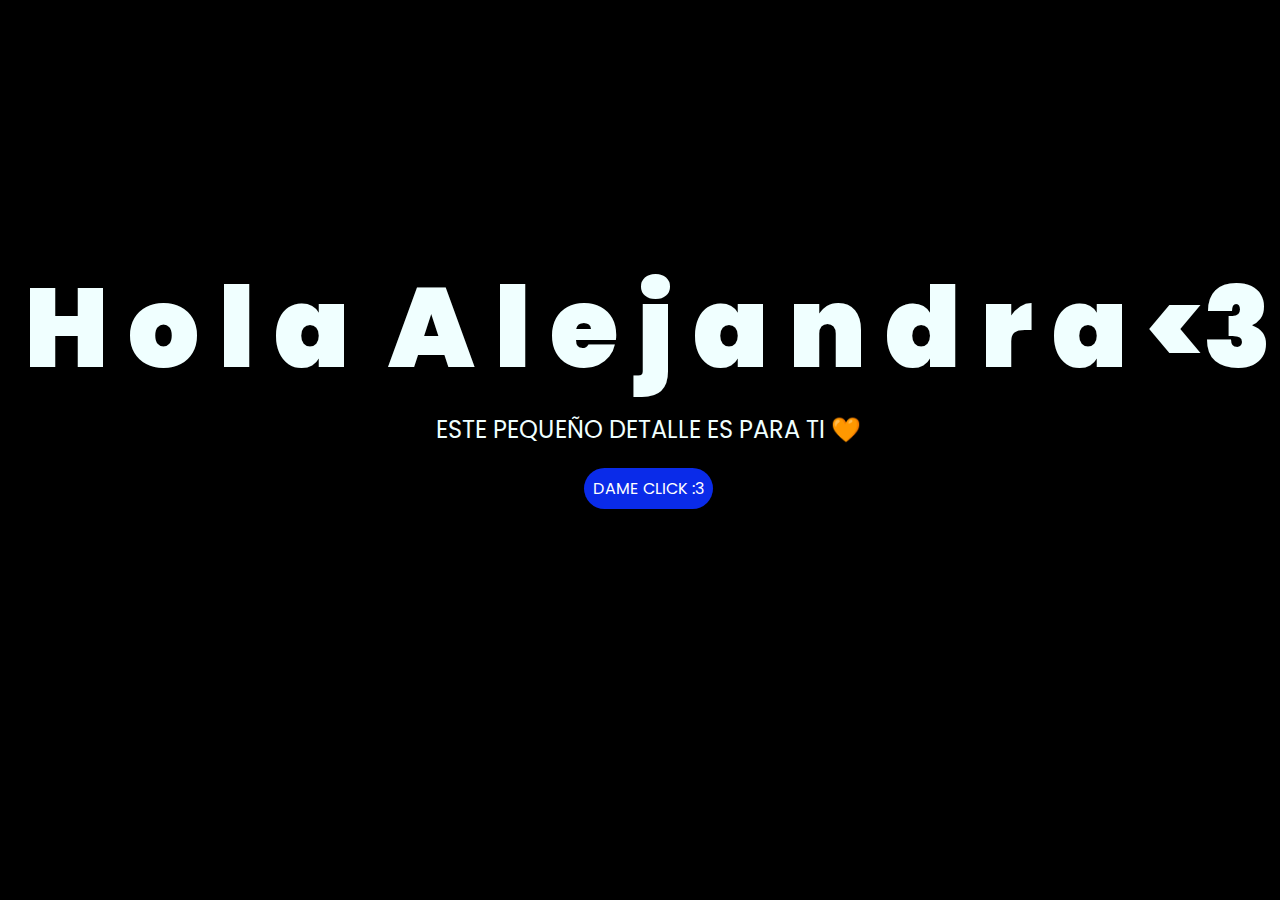
<file: index.html>
<!DOCTYPE html>
<html lang="es">

<head>
    <meta charset="UTF-8">
    <meta http-equiv="X-UA-Compatible" content="IE=edge">
    <meta name="viewport" content="width=device-width, initial-scale=1.0">
    <link rel="stylesheet" href="css/style.css">
    <link rel="icon" href="img/flowers.png" type="image/x-icon">
    <title>Flowers</title>
</head>

<body>
    <div class="greetings">
        <span>H</span>
        <span>o</span>
        <span>l</span>
        <span>a</span>
        <span>ㅤ</span>
        <span>A</span>
        <span>l</span>
        <span>e</span>
        <span>j</span>
        <span>a</span>
        <span>n</span>
        <span>d</span>
        <span>r</span>
        <span>a</span>
        <span><3</span>
    </div>
    <div class="description">
        <span>ESTE PEQUEÑO DETALLE ES PARA TI 🧡</span>
    </div>
    <div class="button">
        <button class="botones">
            <a href="flower.html" style="color: #fff;">DAME CLICK :3</a>
        </button>
    </div>

</body>

</html>
</file>
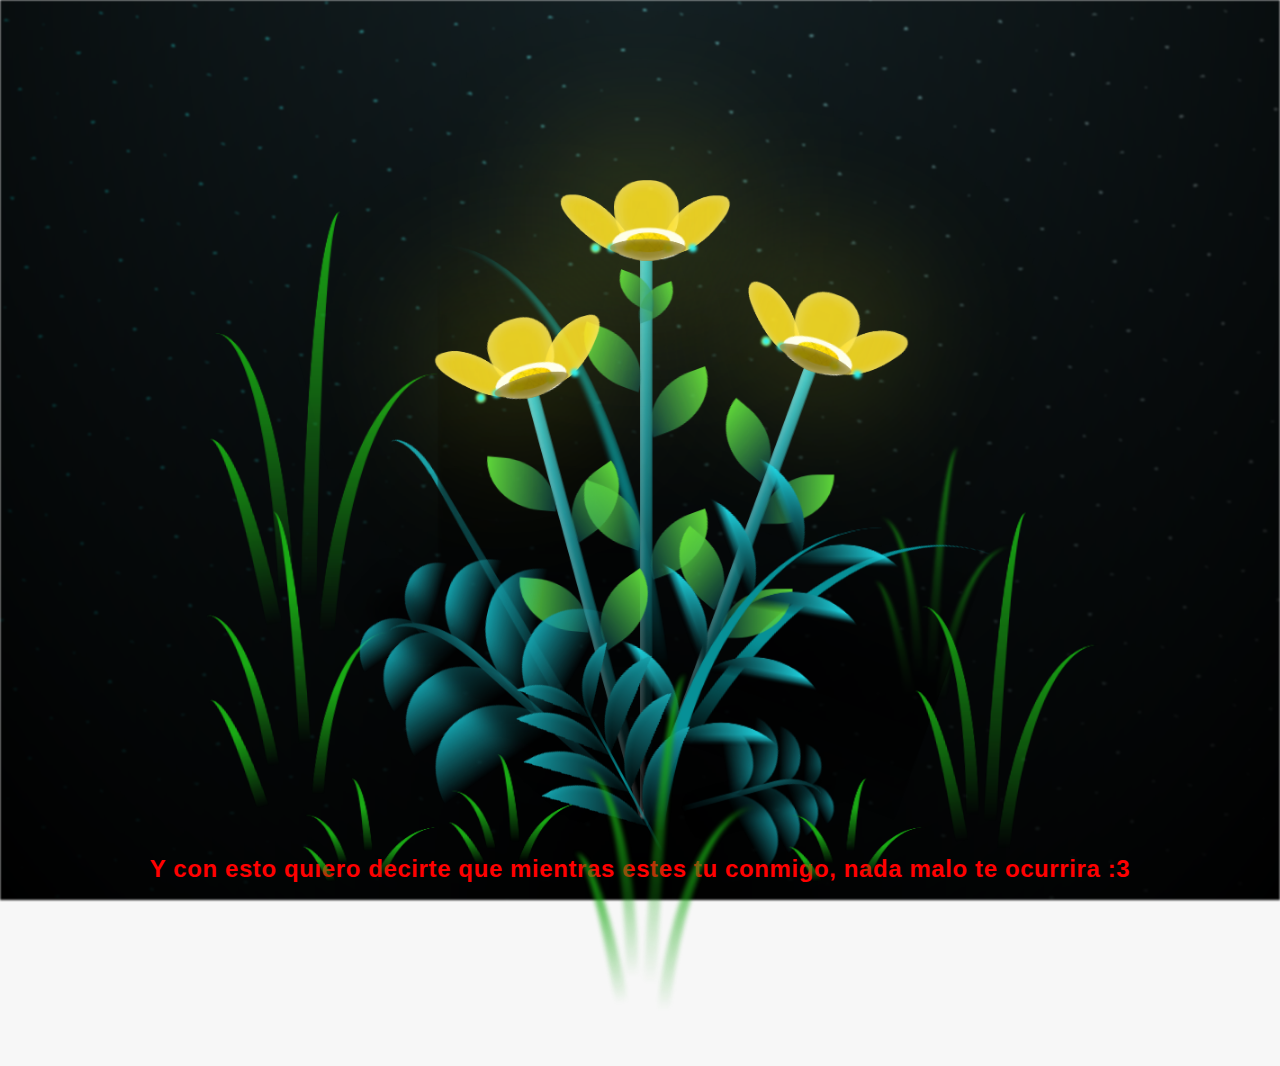
<file: flower.html>
<!DOCTYPE html>
<html lang="es">
  <head>
    <meta charset="UTF-8" />
    <meta http-equiv="X-UA-Compatible" content="IE=edge" />
    <meta name="viewport" content="width=device-width, initial-scale=1.0" />
    <link rel="stylesheet" href="css/main.css" />
    <link rel="icon" href="img/flowers.png" type="image/x-icon" />
    <title>Flower</title>
  </head>
  <body class="container">
    <audio src="sound/ChristianBasso&HaienQiu-Flowers.mp3" autoplay></audio>
    <div id="lyrics">

    </div>
    <h1 class="titulo">Estas flores amarillas llegaron tarde pero son para ti espero que te gusten mucho <br> <br>
      </h1>
    </div>
    <h2 class="titulo1">Y con esto quiero decirte que mientras estes tu conmigo, nada malo te ocurrira :3</h2>

    <div class="night"></div>
    <div class="flowers">
      <div class="flower flower--1">
        <div class="flower__leafs flower__leafs--1">
          <div class="flower__leaf flower__leaf--1"></div>
          <div class="flower__leaf flower__leaf--2"></div>
          <div class="flower__leaf flower__leaf--3"></div>
          <div class="flower__leaf flower__leaf--4"></div>
          <div class="flower__white-circle"></div>

          <div class="flower__light flower__light--1"></div>
          <div class="flower__light flower__light--2"></div>
          <div class="flower__light flower__light--3"></div>
          <div class="flower__light flower__light--4"></div>
          <div class="flower__light flower__light--5"></div>
          <div class="flower__light flower__light--6"></div>
          <div class="flower__light flower__light--7"></div>
          <div class="flower__light flower__light--8"></div>
        </div>
        <div class="flower__line">
          <div class="flower__line__leaf flower__line__leaf--1"></div>
          <div class="flower__line__leaf flower__line__leaf--2"></div>
          <div class="flower__line__leaf flower__line__leaf--3"></div>
          <div class="flower__line__leaf flower__line__leaf--4"></div>
          <div class="flower__line__leaf flower__line__leaf--5"></div>
          <div class="flower__line__leaf flower__line__leaf--6"></div>
        </div>
      </div>

      <div class="flower flower--2">
        <div class="flower__leafs flower__leafs--2">
          <div class="flower__leaf flower__leaf--1"></div>
          <div class="flower__leaf flower__leaf--2"></div>
          <div class="flower__leaf flower__leaf--3"></div>
          <div class="flower__leaf flower__leaf--4"></div>
          <div class="flower__white-circle"></div>

          <div class="flower__light flower__light--1"></div>
          <div class="flower__light flower__light--2"></div>
          <div class="flower__light flower__light--3"></div>
          <div class="flower__light flower__light--4"></div>
          <div class="flower__light flower__light--5"></div>
          <div class="flower__light flower__light--6"></div>
          <div class="flower__light flower__light--7"></div>
          <div class="flower__light flower__light--8"></div>
        </div>
        <div class="flower__line">
          <div class="flower__line__leaf flower__line__leaf--1"></div>
          <div class="flower__line__leaf flower__line__leaf--2"></div>
          <div class="flower__line__leaf flower__line__leaf--3"></div>
          <div class="flower__line__leaf flower__line__leaf--4"></div>
        </div>
      </div>

      <div class="flower flower--3">
        <div class="flower__leafs flower__leafs--3">
          <div class="flower__leaf flower__leaf--1"></div>
          <div class="flower__leaf flower__leaf--2"></div>
          <div class="flower__leaf flower__leaf--3"></div>
          <div class="flower__leaf flower__leaf--4"></div>
          <div class="flower__white-circle"></div>

          <div class="flower__light flower__light--1"></div>
          <div class="flower__light flower__light--2"></div>
          <div class="flower__light flower__light--3"></div>
          <div class="flower__light flower__light--4"></div>
          <div class="flower__light flower__light--5"></div>
          <div class="flower__light flower__light--6"></div>
          <div class="flower__light flower__light--7"></div>
          <div class="flower__light flower__light--8"></div>
        </div>
        <div class="flower__line">
          <div class="flower__line__leaf flower__line__leaf--1"></div>
          <div class="flower__line__leaf flower__line__leaf--2"></div>
          <div class="flower__line__leaf flower__line__leaf--3"></div>
          <div class="flower__line__leaf flower__line__leaf--4"></div>
        </div>
      </div>

      <div class="grow-ans" style="--d: 1.2s">
        <div class="flower__g-long">
          <div class="flower__g-long__top"></div>
          <div class="flower__g-long__bottom"></div>
        </div>
      </div>

      <div class="growing-grass">
        <div class="flower__grass flower__grass--1">
          <div class="flower__grass--top"></div>
          <div class="flower__grass--bottom"></div>
          <div class="flower__grass__leaf flower__grass__leaf--1"></div>
          <div class="flower__grass__leaf flower__grass__leaf--2"></div>
          <div class="flower__grass__leaf flower__grass__leaf--3"></div>
          <div class="flower__grass__leaf flower__grass__leaf--4"></div>
          <div class="flower__grass__leaf flower__grass__leaf--5"></div>
          <div class="flower__grass__leaf flower__grass__leaf--6"></div>
          <div class="flower__grass__leaf flower__grass__leaf--7"></div>
          <div class="flower__grass__leaf flower__grass__leaf--8"></div>
          <div class="flower__grass__overlay"></div>
        </div>
      </div>

      <div class="growing-grass">
        <div class="flower__grass flower__grass--2">
          <div class="flower__grass--top"></div>
          <div class="flower__grass--bottom"></div>
          <div class="flower__grass__leaf flower__grass__leaf--1"></div>
          <div class="flower__grass__leaf flower__grass__leaf--2"></div>
          <div class="flower__grass__leaf flower__grass__leaf--3"></div>
          <div class="flower__grass__leaf flower__grass__leaf--4"></div>
          <div class="flower__grass__leaf flower__grass__leaf--5"></div>
          <div class="flower__grass__leaf flower__grass__leaf--6"></div>
          <div class="flower__grass__leaf flower__grass__leaf--7"></div>
          <div class="flower__grass__leaf flower__grass__leaf--8"></div>
          <div class="flower__grass__overlay"></div>
        </div>
      </div>

      <div class="grow-ans" style="--d: 2.4s">
        <div class="flower__g-right flower__g-right--1">
          <div class="leaf"></div>
        </div>
      </div>

      <div class="grow-ans" style="--d: 2.8s">
        <div class="flower__g-right flower__g-right--2">
          <div class="leaf"></div>
        </div>
      </div>

      <div class="grow-ans" style="--d: 2.8s">
        <div class="flower__g-front">
          <div
            class="flower__g-front__leaf-wrapper flower__g-front__leaf-wrapper--1"
          >
            <div class="flower__g-front__leaf"></div>
          </div>
          <div
            class="flower__g-front__leaf-wrapper flower__g-front__leaf-wrapper--2"
          >
            <div class="flower__g-front__leaf"></div>
          </div>
          <div
            class="flower__g-front__leaf-wrapper flower__g-front__leaf-wrapper--3"
          >
            <div class="flower__g-front__leaf"></div>
          </div>
          <div
            class="flower__g-front__leaf-wrapper flower__g-front__leaf-wrapper--4"
          >
            <div class="flower__g-front__leaf"></div>
          </div>
          <div
            class="flower__g-front__leaf-wrapper flower__g-front__leaf-wrapper--5"
          >
            <div class="flower__g-front__leaf"></div>
          </div>
          <div
            class="flower__g-front__leaf-wrapper flower__g-front__leaf-wrapper--6"
          >
            <div class="flower__g-front__leaf"></div>
          </div>
          <div
            class="flower__g-front__leaf-wrapper flower__g-front__leaf-wrapper--7"
          >
            <div class="flower__g-front__leaf"></div>
          </div>
          <div
            class="flower__g-front__leaf-wrapper flower__g-front__leaf-wrapper--8"
          >
            <div class="flower__g-front__leaf"></div>
          </div>
          <div class="flower__g-front__line"></div>
        </div>
      </div>

      <div class="grow-ans" style="--d: 3.2s">
        <div class="flower__g-fr">
          <div class="leaf"></div>
          <div class="flower__g-fr__leaf flower__g-fr__leaf--1"></div>
          <div class="flower__g-fr__leaf flower__g-fr__leaf--2"></div>
          <div class="flower__g-fr__leaf flower__g-fr__leaf--3"></div>
          <div class="flower__g-fr__leaf flower__g-fr__leaf--4"></div>
          <div class="flower__g-fr__leaf flower__g-fr__leaf--5"></div>
          <div class="flower__g-fr__leaf flower__g-fr__leaf--6"></div>
          <div class="flower__g-fr__leaf flower__g-fr__leaf--7"></div>
          <div class="flower__g-fr__leaf flower__g-fr__leaf--8"></div>
        </div>
      </div>

      <div class="long-g long-g--0">
        <div class="grow-ans" style="--d: 3s">
          <div class="leaf leaf--0"></div>
        </div>
        <div class="grow-ans" style="--d: 2.2s">
          <div class="leaf leaf--1"></div>
        </div>
        <div class="grow-ans" style="--d: 3.4s">
          <div class="leaf leaf--2"></div>
        </div>
        <div class="grow-ans" style="--d: 3.6s">
          <div class="leaf leaf--3"></div>
        </div>
      </div>

      <div class="long-g long-g--1">
        <div class="grow-ans" style="--d: 3.6s">
          <div class="leaf leaf--0"></div>
        </div>
        <div class="grow-ans" style="--d: 3.8s">
          <div class="leaf leaf--1"></div>
        </div>
        <div class="grow-ans" style="--d: 4s">
          <div class="leaf leaf--2"></div>
        </div>
        <div class="grow-ans" style="--d: 4.2s">
          <div class="leaf leaf--3"></div>
        </div>
      </div>

      <div class="long-g long-g--2">
        <div class="grow-ans" style="--d: 4s">
          <div class="leaf leaf--0"></div>
        </div>
        <div class="grow-ans" style="--d: 4.2s">
          <div class="leaf leaf--1"></div>
        </div>
        <div class="grow-ans" style="--d: 4.4s">
          <div class="leaf leaf--2"></div>
        </div>
        <div class="grow-ans" style="--d: 4.6s">
          <div class="leaf leaf--3"></div>
        </div>
      </div>

      <div class="long-g long-g--3">
        <div class="grow-ans" style="--d: 4s">
          <div class="leaf leaf--0"></div>
        </div>
        <div class="grow-ans" style="--d: 4.2s">
          <div class="leaf leaf--1"></div>
        </div>
        <div class="grow-ans" style="--d: 3s">
          <div class="leaf leaf--2"></div>
        </div>
        <div class="grow-ans" style="--d: 3.6s">
          <div class="leaf leaf--3"></div>
        </div>
      </div>

      <div class="long-g long-g--4">
        <div class="grow-ans" style="--d: 4s">
          <div class="leaf leaf--0"></div>
        </div>
        <div class="grow-ans" style="--d: 4.2s">
          <div class="leaf leaf--1"></div>
        </div>
        <div class="grow-ans" style="--d: 3s">
          <div class="leaf leaf--2"></div>
        </div>
        <div class="grow-ans" style="--d: 3.6s">
          <div class="leaf leaf--3"></div>
        </div>
      </div>

      <div class="long-g long-g--5">
        <div class="grow-ans" style="--d: 4s">
          <div class="leaf leaf--0"></div>
        </div>
        <div class="grow-ans" style="--d: 4.2s">
          <div class="leaf leaf--1"></div>
        </div>
        <div class="grow-ans" style="--d: 3s">
          <div class="leaf leaf--2"></div>
        </div>
        <div class="grow-ans" style="--d: 3.6s">
          <div class="leaf leaf--3"></div>
        </div>
      </div>

      <div class="long-g long-g--6">
        <div class="grow-ans" style="--d: 4.2s">
          <div class="leaf leaf--0"></div>
        </div>
        <div class="grow-ans" style="--d: 4.4s">
          <div class="leaf leaf--1"></div>
        </div>
        <div class="grow-ans" style="--d: 4.6s">
          <div class="leaf leaf--2"></div>
        </div>
        <div class="grow-ans" style="--d: 4.8s">
          <div class="leaf leaf--3"></div>
        </div>
      </div>

      <div class="long-g long-g--7">
        <div class="grow-ans" style="--d: 3s">
          <div class="leaf leaf--0"></div>
        </div>
        <div class="grow-ans" style="--d: 3.2s">
          <div class="leaf leaf--1"></div>
        </div>
        <div class="grow-ans" style="--d: 3.5s">
          <div class="leaf leaf--2"></div>
        </div>
        <div class="grow-ans" style="--d: 3.6s">
          <div class="leaf leaf--3"></div>
        </div>
      </div>
    </div>
    <script src="anim.js"></script>
    <script src="main.js"></script>
  </body>
</html>
</file>
<file: css/style.css>
@import url('https://fonts.googleapis.com/css2?family=Poppins:ital,wght@0,500;1,900&display=swap');
*{
    font-family: 'Poppins',cursive;
}
body{
    color: azure;
    width: 100%;
    height: 82vh;
    display: flex;
    flex-direction: column;
    align-items: center;
    justify-content: center;
    background-color: black;
    /* padding-top: -30; */
}

.botones{
    padding: 9px;
    border-radius: 80px;
    background-color: transparent;
    border: none;
}

.botones a{
    background-color: #0a2be9;
    padding: 9px;
    border-radius: 80px;
    -webkit-border-radius: 80px;
    -moz-border-radius: 80px;
    -ms-border-radius: 80px;
    -o-border-radius: 80px;

}

.botones a:focus{
    background-color: rgb(50, 194, 194);
}

.greetings{
    font-size: 7rem;
    font-weight: 900;
}
.greetings > span{
    animation: glow 2.5s ease-in-out infinite;
}
@keyframes glow{
    0%, 100%{
        color: #fff;
        text-shadow: 0 0 12px #39c6d6, 0 0 50px #39c6d6, 0 0 100px #39c6d6;
    }
    10%, 90%{
        color: #111;
        text-shadow: none;
    }
}
.greetings > span:nth-child(2){
    animation-delay: .2s ;
}
.greetings > span:nth-child(3){
    animation-delay: .6s ;
}
.greetings > span:nth-child(4){
    animation-delay: .8s;
}
.greetings > span:nth-child(5){
    animation-delay: .9s;
}
.greetings > span:nth-child(6){
    animation-delay: 1s;
}
.greetings > span:nth-child(7){
    animation-delay: 1.3s;
}
.greetings > span:nth-child(8){
    animation-delay: 1.5s;
}
.greetings > span:nth-child(9){
    animation-delay: 1.7s;
}
.greetings > span:nth-child(10){
    animation-delay: 1.9s;
}
.greetings > span:nth-child(11){
    animation-delay: 2.1s;
}
.greetings > span:nth-child(12){
    animation-delay: 2.3s;
}
.greetings > span:nth-child(13){
    animation-delay: 2.4s;
}
.greetings > span:nth-child(14){
    animation-delay: 2.6s;
}
.greetings > span:nth-child(15){
    animation-delay: 2.7s;
}

.description{
    font-size: 1.5rem;
    margin-bottom: 20px;
}

.button a{
    text-decoration: none;
    font-size: 1rem;
    color: #111;
}

@media screen and (max-width:574px){
    .greetings{
        display: block;
        font-size: 4rem;
        font-weight: 800;
        text-align: center;
    }
    .description{
        font-size: 2rem;
    }
    
    .button a{
        font-size: 1rem;
    }
}
</file>
<file: css/main.css>
*,
*::after,
*::before {
  padding: 0;
  margin: 0;
  box-sizing: border-box;
}

:root {
  --dark-color: #000;
}

body {
  display: flex;
  align-items: flex-end;
  justify-content: center;
  min-height: 100vh;
  background-color: var(--dark-color);
  overflow: hidden;
  perspective: 1000px;
}

#lyrics {
  font-size: 28px;
  font-family: "Franklin Gothic Medium", "Arial Narrow", Arial, sans-serif;
  color: white;
  position: absolute;
  margin-bottom: 20%;
  z-index: 1;
  font-weight: bold;
  letter-spacing: 4px;
}
@media only screen and (max-width: 600px) {
  /* Estilos específicos para dispositivos con un ancho máximo de 600px */
  #lyrics {
      font-size: 14px; /* Reduce el tamaño del texto para dispositivos más pequeños */
      margin-bottom: 530px;
      letter-spacing: 3px;
  }

}
.titulo {
  margin-bottom: 940px;
  font-family: "Arial Narrow", Arial, sans-serif;
  color: rgb(255, 0, 0);
  position: absolute;
  font-weight: bold;
  letter-spacing: 0.2px;
  opacity: 200;
  animation: fadeIn 3s ease-in-out forwards;
  text-align: center;
}
.titulo1 {
  margin-bottom: 17px;
  font-family: "Arial Narrow", Arial, sans-serif;
  color: rgb(255, 0, 0);
  position: absolute;
  font-weight: bold;
  letter-spacing: 0.6px;
  opacity: 200;
  animation: fadeIn 3s ease-in-out forwards;
  text-align: center;
}

@keyframes fadeIn {
  from {
    opacity: 0;
  }
  to {
    opacity: 1;
  }
}

.night {
  z-index: -1;
  position: absolute;
  left: 50%;
  top: 0;
  transform: translateX(-50%);
  width: 100%;
  height: 100%;
  filter: blur(0.1vmin);
  background-image: radial-gradient(
      ellipse at top,
      transparent 0%,
      var(--dark-color)
    ),
    radial-gradient(
      ellipse at bottom,
      var(--dark-color),
      rgba(145, 233, 255, 0.2)
    ),
    repeating-linear-gradient(
      220deg,
      rgb(0, 0, 0) 0px,
      rgb(0, 0, 0) 19px,
      transparent 19px,
      transparent 22px
    ),
    repeating-linear-gradient(
      189deg,
      rgb(0, 0, 0) 0px,
      rgb(0, 0, 0) 19px,
      transparent 19px,
      transparent 22px
    ),
    repeating-linear-gradient(
      148deg,
      rgb(0, 0, 0) 0px,
      rgb(0, 0, 0) 19px,
      transparent 19px,
      transparent 22px
    ),
    linear-gradient(90deg, rgb(0, 255, 250), rgb(240, 240, 240));
}

.flowers {
  position: relative;
  transform: scale(0.9);
  /*margin-bottom: 100px;
  */
}

@media only screen and (max-width: 600px) {
  /* Estilos específicos para dispositivos con un ancho máximo de 600px */
.flowers {
      font-size: 14px;
      margin-bottom: 35%;
      letter-spacing: 3px;
      transform: scale(1.0);
}

}

.flower {
  position: absolute;
  bottom: 10vmin;
  transform-origin: bottom center;
  z-index: 10;
  --fl-speed: 0.8s;
}
.flower--1 {
  -webkit-animation: moving-flower-1 4s linear infinite;
  animation: moving-flower-1 4s linear infinite;
}
.flower--1 .flower__line {
  height: 70vmin;
  -webkit-animation-delay: 0.3s;
  animation-delay: 0.3s;
}
.flower--1 .flower__line__leaf--1 {
  -webkit-animation: blooming-leaf-right var(--fl-speed) 1.6s backwards;
  animation: blooming-leaf-right var(--fl-speed) 1.6s backwards;
}
.flower--1 .flower__line__leaf--2 {
  -webkit-animation: blooming-leaf-right var(--fl-speed) 1.4s backwards;
  animation: blooming-leaf-right var(--fl-speed) 1.4s backwards;
}
.flower--1 .flower__line__leaf--3 {
  -webkit-animation: blooming-leaf-left var(--fl-speed) 1.2s backwards;
  animation: blooming-leaf-left var(--fl-speed) 1.2s backwards;
}
.flower--1 .flower__line__leaf--4 {
  -webkit-animation: blooming-leaf-left var(--fl-speed) 1s backwards;
  animation: blooming-leaf-left var(--fl-speed) 1s backwards;
}
.flower--1 .flower__line__leaf--5 {
  -webkit-animation: blooming-leaf-right var(--fl-speed) 1.8s backwards;
  animation: blooming-leaf-right var(--fl-speed) 1.8s backwards;
}
.flower--1 .flower__line__leaf--6 {
  -webkit-animation: blooming-leaf-left var(--fl-speed) 2s backwards;
  animation: blooming-leaf-left var(--fl-speed) 2s backwards;
}
.flower--2 {
  left: 50%;
  transform: rotate(20deg);
  -webkit-animation: moving-flower-2 4s linear infinite;
  animation: moving-flower-2 4s linear infinite;
}
.flower--2 .flower__line {
  height: 60vmin;
  -webkit-animation-delay: 0.6s;
  animation-delay: 0.6s;
}
.flower--2 .flower__line__leaf--1 {
  -webkit-animation: blooming-leaf-right var(--fl-speed) 1.9s backwards;
  animation: blooming-leaf-right var(--fl-speed) 1.9s backwards;
}
.flower--2 .flower__line__leaf--2 {
  -webkit-animation: blooming-leaf-right var(--fl-speed) 1.7s backwards;
  animation: blooming-leaf-right var(--fl-speed) 1.7s backwards;
}
.flower--2 .flower__line__leaf--3 {
  -webkit-animation: blooming-leaf-left var(--fl-speed) 1.5s backwards;
  animation: blooming-leaf-left var(--fl-speed) 1.5s backwards;
}
.flower--2 .flower__line__leaf--4 {
  -webkit-animation: blooming-leaf-left var(--fl-speed) 1.3s backwards;
  animation: blooming-leaf-left var(--fl-speed) 1.3s backwards;
}
.flower--3 {
  left: 50%;
  transform: rotate(-15deg);
  -webkit-animation: moving-flower-3 4s linear infinite;
  animation: moving-flower-3 4s linear infinite;
}
.flower--3 .flower__line {
  -webkit-animation-delay: 0.9s;
  animation-delay: 0.9s;
}
.flower--3 .flower__line__leaf--1 {
  -webkit-animation: blooming-leaf-right var(--fl-speed) 2.5s backwards;
  animation: blooming-leaf-right var(--fl-speed) 2.5s backwards;
}
.flower--3 .flower__line__leaf--2 {
  -webkit-animation: blooming-leaf-right var(--fl-speed) 2.3s backwards;
  animation: blooming-leaf-right var(--fl-speed) 2.3s backwards;
}
.flower--3 .flower__line__leaf--3 {
  -webkit-animation: blooming-leaf-left var(--fl-speed) 2.1s backwards;
  animation: blooming-leaf-left var(--fl-speed) 2.1s backwards;
}
.flower--3 .flower__line__leaf--4 {
  -webkit-animation: blooming-leaf-left var(--fl-speed) 1.9s backwards;
  animation: blooming-leaf-left var(--fl-speed) 1.9s backwards;
}
.flower__leafs {
  position: relative;
  -webkit-animation: blooming-flower 2s backwards;
  animation: blooming-flower 2s backwards;
}
.flower__leafs--1 {
  -webkit-animation-delay: 1.1s;
  animation-delay: 1.1s;
}
.flower__leafs--2 {
  -webkit-animation-delay: 1.4s;
  animation-delay: 1.4s;
}
.flower__leafs--3 {
  -webkit-animation-delay: 1.7s;
  animation-delay: 1.7s;
}
.flower__leafs::after {
  content: "";
  position: absolute;
  left: 0;
  top: 0;
  transform: translate(-50%, -100%);
  width: 8vmin;
  height: 8vmin;
  background-color: #f9fd25;
  /* background-color: #fd2525; */
  filter: blur(10vmin);
}
.flower__leaf {
  position: absolute;
  bottom: 0;
  left: 50%;
  width: 8vmin;
  height: 11vmin;
  border-radius: 51% 49% 47% 53%/44% 45% 55% 69%;
  background-color: #253bfd;
  background-color: #fddd25;
  transform-origin: bottom center;
  opacity: 0.9;
  box-shadow: inset 0 0 2vmin rgba(255, 255, 255, 0.5);
}
.flower__leaf--1 {
  transform: translate(-10%, 1%) rotateY(40deg) rotateX(-50deg);
}
.flower__leaf--2 {
  transform: translate(-50%, -4%) rotateX(40deg);
}
.flower__leaf--3 {
  transform: translate(-90%, 0%) rotateY(45deg) rotateX(50deg);
}
.flower__leaf--4 {
  width: 8vmin;
  height: 8vmin;
  transform-origin: bottom left;
  border-radius: 4vmin 10vmin 4vmin 4vmin;
  transform: translate(0%, 18%) rotateX(70deg) rotate(-43deg);
  background-color: #7c6901;
  z-index: 1;
  opacity: 0.8;
}
.flower__white-circle {
  position: absolute;
  left: -3.5vmin;
  top: -3vmin;
  width: 9vmin;
  height: 4vmin;
  border-radius: 50%;
  background-color: #fff;
}
.flower__white-circle::after {
  content: "";
  position: absolute;
  left: 50%;
  top: 45%;
  transform: translate(-50%, -50%);
  width: 60%;
  height: 60%;
  border-radius: inherit;
  background-image: repeating-linear-gradient(
      135deg,
      rgba(0, 0, 0, 0.03) 0px,
      rgba(0, 0, 0, 0.03) 1px,
      transparent 1px,
      transparent 12px
    ),
    repeating-linear-gradient(
      45deg,
      rgba(0, 0, 0, 0.03) 0px,
      rgba(0, 0, 0, 0.03) 1px,
      transparent 1px,
      transparent 12px
    ),
    repeating-linear-gradient(
      67.5deg,
      rgba(0, 0, 0, 0.03) 0px,
      rgba(0, 0, 0, 0.03) 1px,
      transparent 1px,
      transparent 12px
    ),
    repeating-linear-gradient(
      135deg,
      rgba(0, 0, 0, 0.03) 0px,
      rgba(0, 0, 0, 0.03) 1px,
      transparent 1px,
      transparent 12px
    ),
    repeating-linear-gradient(
      45deg,
      rgba(0, 0, 0, 0.03) 0px,
      rgba(0, 0, 0, 0.03) 1px,
      transparent 1px,
      transparent 12px
    ),
    repeating-linear-gradient(
      112.5deg,
      rgba(0, 0, 0, 0.03) 0px,
      rgba(0, 0, 0, 0.03) 1px,
      transparent 1px,
      transparent 12px
    ),
    repeating-linear-gradient(
      112.5deg,
      rgba(0, 0, 0, 0.03) 0px,
      rgba(0, 0, 0, 0.03) 1px,
      transparent 1px,
      transparent 12px
    ),
    repeating-linear-gradient(
      45deg,
      rgba(0, 0, 0, 0.03) 0px,
      rgba(0, 0, 0, 0.03) 1px,
      transparent 1px,
      transparent 12px
    ),
    repeating-linear-gradient(
      22.5deg,
      rgba(0, 0, 0, 0.03) 0px,
      rgba(0, 0, 0, 0.03) 1px,
      transparent 1px,
      transparent 12px
    ),
    repeating-linear-gradient(
      45deg,
      rgba(0, 0, 0, 0.03) 0px,
      rgba(0, 0, 0, 0.03) 1px,
      transparent 1px,
      transparent 12px
    ),
    repeating-linear-gradient(
      22.5deg,
      rgba(0, 0, 0, 0.03) 0px,
      rgba(0, 0, 0, 0.03) 1px,
      transparent 1px,
      transparent 12px
    ),
    repeating-linear-gradient(
      135deg,
      rgba(0, 0, 0, 0.03) 0px,
      rgba(0, 0, 0, 0.03) 1px,
      transparent 1px,
      transparent 12px
    ),
    repeating-linear-gradient(
      157.5deg,
      rgba(0, 0, 0, 0.03) 0px,
      rgba(0, 0, 0, 0.03) 1px,
      transparent 1px,
      transparent 12px
    ),
    repeating-linear-gradient(
      67.5deg,
      rgba(0, 0, 0, 0.03) 0px,
      rgba(0, 0, 0, 0.03) 1px,
      transparent 1px,
      transparent 12px
    ),
    repeating-linear-gradient(
      67.5deg,
      rgba(0, 0, 0, 0.03) 0px,
      rgba(0, 0, 0, 0.03) 1px,
      transparent 1px,
      transparent 12px
    ),
    linear-gradient(90deg, rgb(255, 235, 18), rgb(255, 206, 0));
}
.flower__line {
  height: 55vmin;
  width: 1.5vmin;
  background-image: linear-gradient(
      to left,
      rgba(0, 0, 0, 0.2),
      transparent,
      rgba(255, 255, 255, 0.2)
    ),
    linear-gradient(to top, transparent 10%, #14757a, #39c6d6);
  box-shadow: inset 0 0 2px rgba(0, 0, 0, 0.5);
  -webkit-animation: grow-flower-tree 4s backwards;
  animation: grow-flower-tree 4s backwards;
}
.flower__line__leaf {
  --w: 7vmin;
  --h: calc(var(--w) + 2vmin);
  position: absolute;
  top: 20%;
  left: 90%;
  width: var(--w);
  height: var(--h);
  border-top-right-radius: var(--h);
  border-bottom-left-radius: var(--h);
  background-image: linear-gradient(to top, rgba(20, 117, 122, 0.4), #5ed639);
}
.flower__line__leaf--1 {
  transform: rotate(70deg) rotateY(30deg);
}
.flower__line__leaf--2 {
  top: 45%;
  transform: rotate(70deg) rotateY(30deg);
}
.flower__line__leaf--3,
.flower__line__leaf--4,
.flower__line__leaf--6 {
  border-top-right-radius: 0;
  border-bottom-left-radius: 0;
  border-top-left-radius: var(--h);
  border-bottom-right-radius: var(--h);
  left: -460%;
  top: 12%;
  transform: rotate(-70deg) rotateY(30deg);
}
.flower__line__leaf--4 {
  top: 40%;
}
.flower__line__leaf--5 {
  top: 0;
  transform-origin: left;
  transform: rotate(70deg) rotateY(30deg) scale(0.6);
}
.flower__line__leaf--6 {
  top: -2%;
  left: -450%;
  transform-origin: right;
  transform: rotate(-70deg) rotateY(30deg) scale(0.6);
}
.flower__light {
  position: absolute;
  bottom: 0vmin;
  width: 1vmin;
  height: 1vmin;
  background-color: rgb(255, 251, 0);
  border-radius: 50%;
  filter: blur(0.2vmin);
  -webkit-animation: light-ans 4s linear infinite backwards;
  animation: light-ans 4s linear infinite backwards;
}
.flower__light:nth-child(odd) {
  background-color: #23f0ff;
}
.flower__light--1 {
  left: -2vmin;
  -webkit-animation-delay: 1s;
  animation-delay: 1s;
}
.flower__light--2 {
  left: 3vmin;
  -webkit-animation-delay: 0.5s;
  animation-delay: 0.5s;
}
.flower__light--3 {
  left: -6vmin;
  -webkit-animation-delay: 0.3s;
  animation-delay: 0.3s;
}
.flower__light--4 {
  left: 6vmin;
  -webkit-animation-delay: 0.9s;
  animation-delay: 0.9s;
}
.flower__light--5 {
  left: -1vmin;
  -webkit-animation-delay: 1.5s;
  animation-delay: 1.5s;
}
.flower__light--6 {
  left: -4vmin;
  -webkit-animation-delay: 3s;
  animation-delay: 3s;
}
.flower__light--7 {
  left: 3vmin;
  -webkit-animation-delay: 2s;
  animation-delay: 2s;
}
.flower__light--8 {
  left: -6vmin;
  -webkit-animation-delay: 3.5s;
  animation-delay: 3.5s;
}
.flower__grass {
  --c: #159faa;
  --line-w: 1.5vmin;
  position: absolute;
  bottom: 12vmin;
  left: -7vmin;
  display: flex;
  flex-direction: column;
  align-items: flex-end;
  z-index: 20;
  transform-origin: bottom center;
  transform: rotate(-48deg) rotateY(40deg);
}
.flower__grass--1 {
  -webkit-animation: moving-grass 2s linear infinite;
  animation: moving-grass 2s linear infinite;
}
.flower__grass--2 {
  left: 2vmin;
  bottom: 10vmin;
  transform: scale(0.5) rotate(75deg) rotateX(10deg) rotateY(-200deg);
  opacity: 0.8;
  z-index: 0;
  -webkit-animation: moving-grass--2 1.5s linear infinite;
  animation: moving-grass--2 1.5s linear infinite;
}
.flower__grass--top {
  width: 7vmin;
  height: 10vmin;
  border-top-right-radius: 100%;
  border-right: var(--line-w) solid var(--c);
  transform-origin: bottom center;
  transform: rotate(-2deg);
}
.flower__grass--bottom {
  margin-top: -2px;
  width: var(--line-w);
  height: 25vmin;
  background-image: linear-gradient(to top, transparent, var(--c));
}
.flower__grass__leaf {
  --size: 10vmin;
  position: absolute;
  width: calc(var(--size) * 2.1);
  height: var(--size);
  border-top-left-radius: var(--size);
  border-top-right-radius: var(--size);
  background-image: linear-gradient(
    to top,
    transparent,
    transparent 30%,
    var(--c)
  );
  z-index: 100;
}
.flower__grass__leaf--1 {
  top: -6%;
  left: 30%;
  --size: 6vmin;
  transform: rotate(-20deg);
  -webkit-animation: growing-grass-ans--1 2s 2.6s backwards;
  animation: growing-grass-ans--1 2s 2.6s backwards;
}
@-webkit-keyframes growing-grass-ans--1 {
  0% {
    transform-origin: bottom left;
    transform: rotate(-20deg) scale(0);
  }
}
@keyframes growing-grass-ans--1 {
  0% {
    transform-origin: bottom left;
    transform: rotate(-20deg) scale(0);
  }
}
.flower__grass__leaf--2 {
  top: -5%;
  left: -110%;
  --size: 6vmin;
  transform: rotate(10deg);
  -webkit-animation: growing-grass-ans--2 2s 2.4s linear backwards;
  animation: growing-grass-ans--2 2s 2.4s linear backwards;
}
@-webkit-keyframes growing-grass-ans--2 {
  0% {
    transform-origin: bottom right;
    transform: rotate(10deg) scale(0);
  }
}
@keyframes growing-grass-ans--2 {
  0% {
    transform-origin: bottom right;
    transform: rotate(10deg) scale(0);
  }
}
.flower__grass__leaf--3 {
  top: 5%;
  left: 60%;
  --size: 8vmin;
  transform: rotate(-18deg) rotateX(-20deg);
  -webkit-animation: growing-grass-ans--3 2s 2.2s linear backwards;
  animation: growing-grass-ans--3 2s 2.2s linear backwards;
}
@-webkit-keyframes growing-grass-ans--3 {
  0% {
    transform-origin: bottom left;
    transform: rotate(-18deg) rotateX(-20deg) scale(0);
  }
}
@keyframes growing-grass-ans--3 {
  0% {
    transform-origin: bottom left;
    transform: rotate(-18deg) rotateX(-20deg) scale(0);
  }
}
.flower__grass__leaf--4 {
  top: 6%;
  left: -135%;
  --size: 8vmin;
  transform: rotate(2deg);
  -webkit-animation: growing-grass-ans--4 2s 2s linear backwards;
  animation: growing-grass-ans--4 2s 2s linear backwards;
}
@-webkit-keyframes growing-grass-ans--4 {
  0% {
    transform-origin: bottom right;
    transform: rotate(2deg) scale(0);
  }
}
@keyframes growing-grass-ans--4 {
  0% {
    transform-origin: bottom right;
    transform: rotate(2deg) scale(0);
  }
}
.flower__grass__leaf--5 {
  top: 20%;
  left: 60%;
  --size: 10vmin;
  transform: rotate(-24deg) rotateX(-20deg);
  -webkit-animation: growing-grass-ans--5 2s 1.8s linear backwards;
  animation: growing-grass-ans--5 2s 1.8s linear backwards;
}
@-webkit-keyframes growing-grass-ans--5 {
  0% {
    transform-origin: bottom left;
    transform: rotate(-24deg) rotateX(-20deg) scale(0);
  }
}
@keyframes growing-grass-ans--5 {
  0% {
    transform-origin: bottom left;
    transform: rotate(-24deg) rotateX(-20deg) scale(0);
  }
}
.flower__grass__leaf--6 {
  top: 22%;
  left: -180%;
  --size: 10vmin;
  transform: rotate(10deg);
  -webkit-animation: growing-grass-ans--6 2s 1.6s linear backwards;
  animation: growing-grass-ans--6 2s 1.6s linear backwards;
}
@-webkit-keyframes growing-grass-ans--6 {
  0% {
    transform-origin: bottom right;
    transform: rotate(10deg) scale(0);
  }
}
@keyframes growing-grass-ans--6 {
  0% {
    transform-origin: bottom right;
    transform: rotate(10deg) scale(0);
  }
}
.flower__grass__leaf--7 {
  top: 39%;
  left: 70%;
  --size: 10vmin;
  transform: rotate(-10deg);
  -webkit-animation: growing-grass-ans--7 2s 1.4s linear backwards;
  animation: growing-grass-ans--7 2s 1.4s linear backwards;
}
@-webkit-keyframes growing-grass-ans--7 {
  0% {
    transform-origin: bottom left;
    transform: rotate(-10deg) scale(0);
  }
}
@keyframes growing-grass-ans--7 {
  0% {
    transform-origin: bottom left;
    transform: rotate(-10deg) scale(0);
  }
}
.flower__grass__leaf--8 {
  top: 40%;
  left: -215%;
  --size: 11vmin;
  transform: rotate(10deg);
  -webkit-animation: growing-grass-ans--8 2s 1.2s linear backwards;
  animation: growing-grass-ans--8 2s 1.2s linear backwards;
}
@-webkit-keyframes growing-grass-ans--8 {
  0% {
    transform-origin: bottom right;
    transform: rotate(10deg) scale(0);
  }
}
@keyframes growing-grass-ans--8 {
  0% {
    transform-origin: bottom right;
    transform: rotate(10deg) scale(0);
  }
}
.flower__grass__overlay {
  position: absolute;
  top: -10%;
  right: 0%;
  width: 100%;
  height: 100%;
  background-color: rgba(0, 0, 0, 0.6);
  filter: blur(1.5vmin);
  z-index: 100;
}
.flower__g-long {
  --w: 2vmin;
  --h: 6vmin;
  --c: #159faa;
  position: absolute;
  bottom: 10vmin;
  left: -3vmin;
  transform-origin: bottom center;
  transform: rotate(-30deg) rotateY(-20deg);
  display: flex;
  flex-direction: column;
  align-items: flex-end;
  -webkit-animation: flower-g-long-ans 3s linear infinite;
  animation: flower-g-long-ans 3s linear infinite;
}
@-webkit-keyframes flower-g-long-ans {
  0%,
  100% {
    transform: rotate(-30deg) rotateY(-20deg);
  }
  50% {
    transform: rotate(-32deg) rotateY(-20deg);
  }
}
@keyframes flower-g-long-ans {
  0%,
  100% {
    transform: rotate(-30deg) rotateY(-20deg);
  }
  50% {
    transform: rotate(-32deg) rotateY(-20deg);
  }
}
.flower__g-long__top {
  top: calc(var(--h) * -1);
  width: calc(var(--w) + 1vmin);
  height: var(--h);
  border-top-right-radius: 100%;
  border-right: 0.7vmin solid var(--c);
  transform: translate(-0.7vmin, 1vmin);
}
.flower__g-long__bottom {
  width: var(--w);
  height: 50vmin;
  transform-origin: bottom center;
  background-image: linear-gradient(to top, transparent 30%, var(--c));
  box-shadow: inset 0 0 2px rgba(0, 0, 0, 0.5);
  -webkit-clip-path: polygon(35% 0, 65% 1%, 100% 100%, 0% 100%);
  clip-path: polygon(35% 0, 65% 1%, 100% 100%, 0% 100%);
}
.flower__g-right {
  position: absolute;
  bottom: 6vmin;
  left: -2vmin;
  transform-origin: bottom left;
  transform: rotate(20deg);
}
.flower__g-right .leaf {
  width: 30vmin;
  height: 50vmin;
  border-top-left-radius: 100%;
  border-left: 2vmin solid #079097;
  background-image: linear-gradient(
    to bottom,
    transparent,
    var(--dark-color) 60%
  );
  -webkit-mask-image: linear-gradient(to top, transparent 30%, #079097 60%);
}
.flower__g-right--1 {
  -webkit-animation: flower-g-right-ans 2.5s linear infinite;
  animation: flower-g-right-ans 2.5s linear infinite;
}
.flower__g-right--2 {
  left: 5vmin;
  transform: rotateY(-180deg);
  -webkit-animation: flower-g-right-ans--2 3s linear infinite;
  animation: flower-g-right-ans--2 3s linear infinite;
}
.flower__g-right--2 .leaf {
  height: 75vmin;
  filter: blur(0.3vmin);
  opacity: 0.8;
}
@-webkit-keyframes flower-g-right-ans {
  0%,
  100% {
    transform: rotate(20deg);
  }
  50% {
    transform: rotate(24deg) rotateX(-20deg);
  }
}
@keyframes flower-g-right-ans {
  0%,
  100% {
    transform: rotate(20deg);
  }
  50% {
    transform: rotate(24deg) rotateX(-20deg);
  }
}
@-webkit-keyframes flower-g-right-ans--2 {
  0%,
  100% {
    transform: rotateY(-180deg) rotate(0deg) rotateX(-20deg);
  }
  50% {
    transform: rotateY(-180deg) rotate(6deg) rotateX(-20deg);
  }
}
@keyframes flower-g-right-ans--2 {
  0%,
  100% {
    transform: rotateY(-180deg) rotate(0deg) rotateX(-20deg);
  }
  50% {
    transform: rotateY(-180deg) rotate(6deg) rotateX(-20deg);
  }
}
.flower__g-front {
  position: absolute;
  bottom: 6vmin;
  left: 2.5vmin;
  z-index: 100;
  transform-origin: bottom center;
  transform: rotate(-28deg) rotateY(30deg) scale(1.04);
  -webkit-animation: flower__g-front-ans 2s linear infinite;
  animation: flower__g-front-ans 2s linear infinite;
}
@-webkit-keyframes flower__g-front-ans {
  0%,
  100% {
    transform: rotate(-28deg) rotateY(30deg) scale(1.04);
  }
  50% {
    transform: rotate(-35deg) rotateY(40deg) scale(1.04);
  }
}
@keyframes flower__g-front-ans {
  0%,
  100% {
    transform: rotate(-28deg) rotateY(30deg) scale(1.04);
  }
  50% {
    transform: rotate(-35deg) rotateY(40deg) scale(1.04);
  }
}
.flower__g-front__line {
  width: 0.3vmin;
  height: 20vmin;
  background-image: linear-gradient(
    to top,
    transparent,
    #079097,
    transparent 100%
  );
  position: relative;
}
.flower__g-front__leaf-wrapper {
  position: absolute;
  top: 0;
  left: 0;
  transform-origin: bottom left;
  transform: rotate(10deg);
}
.flower__g-front__leaf-wrapper:nth-child(even) {
  left: 0vmin;
  transform: rotateY(-180deg) rotate(5deg);
  -webkit-animation: flower__g-front__leaf-left-ans 1s ease-in backwards;
  animation: flower__g-front__leaf-left-ans 1s ease-in backwards;
}
.flower__g-front__leaf-wrapper:nth-child(odd) {
  -webkit-animation: flower__g-front__leaf-ans 1s ease-in backwards;
  animation: flower__g-front__leaf-ans 1s ease-in backwards;
}
.flower__g-front__leaf-wrapper--1 {
  top: -8vmin;
  transform: scale(0.7);
  -webkit-animation: flower__g-front__leaf-ans 1s 5.5s ease-in backwards !important;
  animation: flower__g-front__leaf-ans 1s 5.5s ease-in backwards !important;
}
.flower__g-front__leaf-wrapper--2 {
  top: -8vmin;
  transform: rotateY(-180deg) scale(0.7) !important;
  -webkit-animation: flower__g-front__leaf-left-ans-2 1s 4.6s ease-in backwards !important;
  animation: flower__g-front__leaf-left-ans-2 1s 4.6s ease-in backwards !important;
}
.flower__g-front__leaf-wrapper--3 {
  top: -3vmin;
  -webkit-animation: flower__g-front__leaf-ans 1s 4.6s ease-in backwards;
  animation: flower__g-front__leaf-ans 1s 4.6s ease-in backwards;
}
.flower__g-front__leaf-wrapper--4 {
  top: -3vmin;
  transform: rotateY(-180deg) scale(0.9) !important;
  -webkit-animation: flower__g-front__leaf-left-ans-2 1s 4.6s ease-in backwards !important;
  animation: flower__g-front__leaf-left-ans-2 1s 4.6s ease-in backwards !important;
}
@-webkit-keyframes flower__g-front__leaf-left-ans-2 {
  0% {
    transform: rotateY(-180deg) scale(0);
  }
}
@keyframes flower__g-front__leaf-left-ans-2 {
  0% {
    transform: rotateY(-180deg) scale(0);
  }
}
.flower__g-front__leaf-wrapper--5,
.flower__g-front__leaf-wrapper--6 {
  top: 2vmin;
}
.flower__g-front__leaf-wrapper--7,
.flower__g-front__leaf-wrapper--8 {
  top: 6.5vmin;
}
.flower__g-front__leaf-wrapper--2 {
  -webkit-animation-delay: 5.2s !important;
  animation-delay: 5.2s !important;
}
.flower__g-front__leaf-wrapper--3 {
  -webkit-animation-delay: 4.9s !important;
  animation-delay: 4.9s !important;
}
.flower__g-front__leaf-wrapper--5 {
  -webkit-animation-delay: 4.3s !important;
  animation-delay: 4.3s !important;
}
.flower__g-front__leaf-wrapper--6 {
  -webkit-animation-delay: 4.1s !important;
  animation-delay: 4.1s !important;
}
.flower__g-front__leaf-wrapper--7 {
  -webkit-animation-delay: 3.8s !important;
  animation-delay: 3.8s !important;
}
.flower__g-front__leaf-wrapper--8 {
  -webkit-animation-delay: 3.5s !important;
  animation-delay: 3.5s !important;
}
@-webkit-keyframes flower__g-front__leaf-ans {
  0% {
    transform: rotate(10deg) scale(0);
  }
}
@keyframes flower__g-front__leaf-ans {
  0% {
    transform: rotate(10deg) scale(0);
  }
}
@-webkit-keyframes flower__g-front__leaf-left-ans {
  0% {
    transform: rotateY(-180deg) rotate(5deg) scale(0);
  }
}
@keyframes flower__g-front__leaf-left-ans {
  0% {
    transform: rotateY(-180deg) rotate(5deg) scale(0);
  }
}
.flower__g-front__leaf {
  width: 10vmin;
  height: 10vmin;
  border-radius: 100% 0% 0% 100%/100% 100% 0% 0%;
  box-shadow: inset 0 2px 1vmin hsla(184deg, 97%, 58%, 0.2);
  background-image: linear-gradient(
      to bottom left,
      transparent,
      var(--dark-color)
    ),
    linear-gradient(to bottom right, #159faa 50%, transparent 50%, transparent);
  -webkit-mask-image: linear-gradient(
    to bottom right,
    #159faa 50%,
    transparent 50%,
    transparent
  );
  mask-image: linear-gradient(
    to bottom right,
    #159faa 50%,
    transparent 50%,
    transparent
  );
}
.flower__g-fr {
  position: absolute;
  bottom: -4vmin;
  left: vmin;
  transform-origin: bottom left;
  z-index: 10;
  -webkit-animation: flower__g-fr-ans 2s linear infinite;
  animation: flower__g-fr-ans 2s linear infinite;
}
@-webkit-keyframes flower__g-fr-ans {
  0%,
  100% {
    transform: rotate(2deg);
  }
  50% {
    transform: rotate(4deg);
  }
}
@keyframes flower__g-fr-ans {
  0%,
  100% {
    transform: rotate(2deg);
  }
  50% {
    transform: rotate(4deg);
  }
}
.flower__g-fr .leaf {
  width: 30vmin;
  height: 50vmin;
  border-top-left-radius: 100%;
  border-left: 2vmin solid #079097;
  -webkit-mask-image: linear-gradient(to top, transparent 25%, #079097 50%);
  position: relative;
  z-index: 1;
}
.flower__g-fr__leaf {
  position: absolute;
  top: 0;
  left: 0;
  width: 10vmin;
  height: 10vmin;
  border-radius: 100% 0% 0% 100%/100% 100% 0% 0%;
  box-shadow: inset 0 2px 1vmin hsla(184deg, 97%, 58%, 0.2);
  background-image: linear-gradient(
      to bottom left,
      transparent,
      var(--dark-color) 98%
    ),
    linear-gradient(to bottom right, #23f0ff 45%, transparent 50%, transparent);
  -webkit-mask-image: linear-gradient(
    135deg,
    #159faa 40%,
    transparent 50%,
    transparent
  );
}
.flower__g-fr__leaf--1 {
  left: 20vmin;
  transform: rotate(45deg);
  -webkit-animation: flower__g-fr-leaft-ans-1 0.5s 5.2s linear backwards;
  animation: flower__g-fr-leaft-ans-1 0.5s 5.2s linear backwards;
}
@-webkit-keyframes flower__g-fr-leaft-ans-1 {
  0% {
    transform-origin: left;
    transform: rotate(45deg) scale(0);
  }
}
@keyframes flower__g-fr-leaft-ans-1 {
  0% {
    transform-origin: left;
    transform: rotate(45deg) scale(0);
  }
}
.flower__g-fr__leaf--2 {
  left: 12vmin;
  top: -7vmin;
  transform: rotate(25deg) rotateY(-180deg);
  -webkit-animation: flower__g-fr-leaft-ans-6 0.5s 5s linear backwards;
  animation: flower__g-fr-leaft-ans-6 0.5s 5s linear backwards;
}
.flower__g-fr__leaf--3 {
  left: 15vmin;
  top: 6vmin;
  transform: rotate(55deg);
  -webkit-animation: flower__g-fr-leaft-ans-5 0.5s 4.8s linear backwards;
  animation: flower__g-fr-leaft-ans-5 0.5s 4.8s linear backwards;
}
.flower__g-fr__leaf--4 {
  left: 6vmin;
  top: -2vmin;
  transform: rotate(25deg) rotateY(-180deg);
  -webkit-animation: flower__g-fr-leaft-ans-6 0.5s 4.6s linear backwards;
  animation: flower__g-fr-leaft-ans-6 0.5s 4.6s linear backwards;
}
.flower__g-fr__leaf--5 {
  left: 10vmin;
  top: 14vmin;
  transform: rotate(55deg);
  -webkit-animation: flower__g-fr-leaft-ans-5 0.5s 4.4s linear backwards;
  animation: flower__g-fr-leaft-ans-5 0.5s 4.4s linear backwards;
}
@-webkit-keyframes flower__g-fr-leaft-ans-5 {
  0% {
    transform-origin: left;
    transform: rotate(55deg) scale(0);
  }
}
@keyframes flower__g-fr-leaft-ans-5 {
  0% {
    transform-origin: left;
    transform: rotate(55deg) scale(0);
  }
}
.flower__g-fr__leaf--6 {
  left: 0vmin;
  top: 6vmin;
  transform: rotate(25deg) rotateY(-180deg);
  -webkit-animation: flower__g-fr-leaft-ans-6 0.5s 4.2s linear backwards;
  animation: flower__g-fr-leaft-ans-6 0.5s 4.2s linear backwards;
}
@-webkit-keyframes flower__g-fr-leaft-ans-6 {
  0% {
    transform-origin: right;
    transform: rotate(25deg) rotateY(-180deg) scale(0);
  }
}
@keyframes flower__g-fr-leaft-ans-6 {
  0% {
    transform-origin: right;
    transform: rotate(25deg) rotateY(-180deg) scale(0);
  }
}
.flower__g-fr__leaf--7 {
  left: 5vmin;
  top: 22vmin;
  transform: rotate(45deg);
  -webkit-animation: flower__g-fr-leaft-ans-7 0.5s 4s linear backwards;
  animation: flower__g-fr-leaft-ans-7 0.5s 4s linear backwards;
}
@-webkit-keyframes flower__g-fr-leaft-ans-7 {
  0% {
    transform-origin: left;
    transform: rotate(45deg) scale(0);
  }
}
@keyframes flower__g-fr-leaft-ans-7 {
  0% {
    transform-origin: left;
    transform: rotate(45deg) scale(0);
  }
}
.flower__g-fr__leaf--8 {
  left: -4vmin;
  top: 15vmin;
  transform: rotate(15deg) rotateY(-180deg);
  -webkit-animation: flower__g-fr-leaft-ans-8 0.5s 3.8s linear backwards;
  animation: flower__g-fr-leaft-ans-8 0.5s 3.8s linear backwards;
}
@-webkit-keyframes flower__g-fr-leaft-ans-8 {
  0% {
    transform-origin: right;
    transform: rotate(15deg) rotateY(-180deg) scale(0);
  }
}
@keyframes flower__g-fr-leaft-ans-8 {
  0% {
    transform-origin: right;
    transform: rotate(15deg) rotateY(-180deg) scale(0);
  }
}

.long-g {
  position: absolute;
  bottom: 25vmin;
  left: -42vmin;
  transform-origin: bottom left;
}
.long-g--1 {
  bottom: 0vmin;
  transform: scale(0.8) rotate(-5deg);
}
.long-g--1 .leaf {
  -webkit-mask-image: linear-gradient(
    to top,
    transparent 40%,
    #079097 80%
  ) !important;
}
.long-g--1 .leaf--1 {
  --w: 5vmin;
  --h: 60vmin;
  left: -2vmin;
  transform: rotate(3deg) rotateY(-180deg);
}
.long-g--2,
.long-g--3 {
  bottom: -3vmin;
  left: -35vmin;
  transform-origin: center;
  transform: scale(0.6) rotateX(60deg);
}
.long-g--2 .leaf,
.long-g--3 .leaf {
  -webkit-mask-image: linear-gradient(
    to top,
    transparent 50%,
    #079097 80%
  ) !important;
}
.long-g--2 .leaf--1,
.long-g--3 .leaf--1 {
  left: -1vmin;
  transform: rotateY(-180deg);
}
.long-g--3 {
  left: -17vmin;
  bottom: 0vmin;
}
.long-g--3 .leaf {
  -webkit-mask-image: linear-gradient(
    to top,
    transparent 40%,
    #079097 80%
  ) !important;
}
.long-g--4 {
  left: 25vmin;
  bottom: -3vmin;
  transform-origin: center;
  transform: scale(0.6) rotateX(60deg);
}
.long-g--4 .leaf {
  -webkit-mask-image: linear-gradient(
    to top,
    transparent 50%,
    #079097 80%
  ) !important;
}
.long-g--5 {
  left: 42vmin;
  bottom: 0vmin;
  transform: scale(0.8) rotate(2deg);
}
.long-g--6 {
  left: 0vmin;
  bottom: -20vmin;
  z-index: 100;
  filter: blur(0.3vmin);
  transform: scale(0.8) rotate(2deg);
}
.long-g--7 {
  left: 35vmin;
  bottom: 20vmin;
  z-index: -1;
  filter: blur(0.3vmin);
  transform: scale(0.6) rotate(2deg);
  opacity: 0.7;
}
.long-g .leaf {
  --w: 15vmin;
  --h: 40vmin;
  --c: #1aaa15;
  position: absolute;
  bottom: 0;
  width: var(--w);
  height: var(--h);
  border-top-left-radius: 100%;
  border-left: 2vmin solid var(--c);
  -webkit-mask-image: linear-gradient(
    to top,
    transparent 20%,
    var(--dark-color)
  );
  transform-origin: bottom center;
}
.long-g .leaf--0 {
  left: 2vmin;
  -webkit-animation: leaf-ans-1 4s linear infinite;
  animation: leaf-ans-1 4s linear infinite;
}
.long-g .leaf--1 {
  --w: 5vmin;
  --h: 60vmin;
  -webkit-animation: leaf-ans-1 4s linear infinite;
  animation: leaf-ans-1 4s linear infinite;
}
.long-g .leaf--2 {
  --w: 10vmin;
  --h: 40vmin;
  left: -0.5vmin;
  bottom: 5vmin;
  transform-origin: bottom left;
  transform: rotateY(-180deg);
  -webkit-animation: leaf-ans-2 3s linear infinite;
  animation: leaf-ans-2 3s linear infinite;
}
.long-g .leaf--3 {
  --w: 5vmin;
  --h: 30vmin;
  left: -1vmin;
  bottom: 3.2vmin;
  transform-origin: bottom left;
  transform: rotate(-10deg) rotateY(-180deg);
  -webkit-animation: leaf-ans-3 3s linear infinite;
  animation: leaf-ans-3 3s linear infinite;
}

@-webkit-keyframes leaf-ans-1 {
  0%,
  100% {
    transform: rotate(-5deg) scale(1);
  }
  50% {
    transform: rotate(5deg) scale(1.1);
  }
}

@keyframes leaf-ans-1 {
  0%,
  100% {
    transform: rotate(-5deg) scale(1);
  }
  50% {
    transform: rotate(5deg) scale(1.1);
  }
}
@-webkit-keyframes leaf-ans-2 {
  0%,
  100% {
    transform: rotateY(-180deg) rotate(5deg);
  }
  50% {
    transform: rotateY(-180deg) rotate(0deg) scale(1.1);
  }
}
@keyframes leaf-ans-2 {
  0%,
  100% {
    transform: rotateY(-180deg) rotate(5deg);
  }
  50% {
    transform: rotateY(-180deg) rotate(0deg) scale(1.1);
  }
}
@-webkit-keyframes leaf-ans-3 {
  0%,
  100% {
    transform: rotate(-10deg) rotateY(-180deg);
  }
  50% {
    transform: rotate(-20deg) rotateY(-180deg);
  }
}
@keyframes leaf-ans-3 {
  0%,
  100% {
    transform: rotate(-10deg) rotateY(-180deg);
  }
  50% {
    transform: rotate(-20deg) rotateY(-180deg);
  }
}
.grow-ans {
  -webkit-animation: grow-ans 2s var(--d) backwards;
  animation: grow-ans 2s var(--d) backwards;
}

@-webkit-keyframes grow-ans {
  0% {
    transform: scale(0);
    opacity: 0;
  }
}

@keyframes grow-ans {
  0% {
    transform: scale(0);
    opacity: 0;
  }
}
@-webkit-keyframes light-ans {
  0% {
    opacity: 0;
    transform: translateY(0vmin);
  }
  25% {
    opacity: 1;
    transform: translateY(-5vmin) translateX(-2vmin);
  }
  50% {
    opacity: 1;
    transform: translateY(-15vmin) translateX(2vmin);
    filter: blur(0.2vmin);
  }
  75% {
    transform: translateY(-20vmin) translateX(-2vmin);
    filter: blur(0.2vmin);
  }
  100% {
    transform: translateY(-30vmin);
    opacity: 0;
    filter: blur(1vmin);
  }
}
@keyframes light-ans {
  0% {
    opacity: 0;
    transform: translateY(0vmin);
  }
  25% {
    opacity: 1;
    transform: translateY(-5vmin) translateX(-2vmin);
  }
  50% {
    opacity: 1;
    transform: translateY(-15vmin) translateX(2vmin);
    filter: blur(0.2vmin);
  }
  75% {
    transform: translateY(-20vmin) translateX(-2vmin);
    filter: blur(0.2vmin);
  }
  100% {
    transform: translateY(-30vmin);
    opacity: 0;
    filter: blur(1vmin);
  }
}
@-webkit-keyframes moving-flower-1 {
  0%,
  100% {
    transform: rotate(2deg);
  }
  50% {
    transform: rotate(-2deg);
  }
}
@keyframes moving-flower-1 {
  0%,
  100% {
    transform: rotate(2deg);
  }
  50% {
    transform: rotate(-2deg);
  }
}
@-webkit-keyframes moving-flower-2 {
  0%,
  100% {
    transform: rotate(18deg);
  }
  50% {
    transform: rotate(14deg);
  }
}
@keyframes moving-flower-2 {
  0%,
  100% {
    transform: rotate(18deg);
  }
  50% {
    transform: rotate(14deg);
  }
}
@-webkit-keyframes moving-flower-3 {
  0%,
  100% {
    transform: rotate(-18deg);
  }
  50% {
    transform: rotate(-20deg) rotateY(-10deg);
  }
}
@keyframes moving-flower-3 {
  0%,
  100% {
    transform: rotate(-18deg);
  }
  50% {
    transform: rotate(-20deg) rotateY(-10deg);
  }
}
@-webkit-keyframes blooming-leaf-right {
  0% {
    transform-origin: left;
    transform: rotate(70deg) rotateY(30deg) scale(0);
  }
}
@keyframes blooming-leaf-right {
  0% {
    transform-origin: left;
    transform: rotate(70deg) rotateY(30deg) scale(0);
  }
}
@-webkit-keyframes blooming-leaf-left {
  0% {
    transform-origin: right;
    transform: rotate(-70deg) rotateY(30deg) scale(0);
  }
}
@keyframes blooming-leaf-left {
  0% {
    transform-origin: right;
    transform: rotate(-70deg) rotateY(30deg) scale(0);
  }
}
@-webkit-keyframes grow-flower-tree {
  0% {
    height: 0;
    border-radius: 1vmin;
  }
}
@keyframes grow-flower-tree {
  0% {
    height: 0;
    border-radius: 1vmin;
  }
}
@-webkit-keyframes blooming-flower {
  0% {
    transform: scale(0);
  }
}
@keyframes blooming-flower {
  0% {
    transform: scale(0);
  }
}
@-webkit-keyframes moving-grass {
  0%,
  100% {
    transform: rotate(-48deg) rotateY(40deg);
  }
  50% {
    transform: rotate(-50deg) rotateY(40deg);
  }
}
@keyframes moving-grass {
  0%,
  100% {
    transform: rotate(-48deg) rotateY(40deg);
  }
  50% {
    transform: rotate(-50deg) rotateY(40deg);
  }
}
@-webkit-keyframes moving-grass--2 {
  0%,
  100% {
    transform: scale(0.5) rotate(75deg) rotateX(10deg) rotateY(-200deg);
  }
  50% {
    transform: scale(0.5) rotate(79deg) rotateX(10deg) rotateY(-200deg);
  }
}
@keyframes moving-grass--2 {
  0%,
  100% {
    transform: scale(0.5) rotate(75deg) rotateX(10deg) rotateY(-200deg);
  }
  50% {
    transform: scale(0.5) rotate(79deg) rotateX(10deg) rotateY(-200deg);
  }
}
.growing-grass {
  -webkit-animation: growing-grass-ans 1s 2s backwards;
  animation: growing-grass-ans 1s 2s backwards;
}

@-webkit-keyframes growing-grass-ans {
  0% {
    transform: scale(0);
  }
}

@keyframes growing-grass-ans {
  0% {
    transform: scale(0);
  }
}
.container * {
  -webkit-animation-play-state: paused !important;
  animation-play-state: paused !important;
} /*# sourceMappingURL=main.css.map */


/* Reset de estilos básicos */
body, h1, p {
  margin: 0;
  padding: 0;
}

/* Estilos generales */
body {
  font-family: 'Arial', sans-serif;
  background-color: #f7f7f7;
  color: #333;
}

.container {
  max-width: 1200px;
  margin: 0 auto;
  padding: 20px;
}

h1 {
  font-size: 2em;
  line-height: 1.5;
  margin-bottom: 20px;
}

/* Media Queries para tamaños de pantalla diferentes */
@media screen and (max-width: 600px) {
  /* Estilos para pantallas pequeñas */
  h1 {
      font-size: 1.5em;
  }
}

@media screen and (min-width: 601px) and (max-width: 1024px) {
  /* Estilos para pantallas medianas */
  h1 {
      font-size: 1.8em;
  }
}

@media screen and (min-width: 1025px) {
  /* Estilos para pantallas grandes */
  h1 {
      font-size: 2em;
  }
}

/* Agregar más estilos según sea necesario */
</file>
